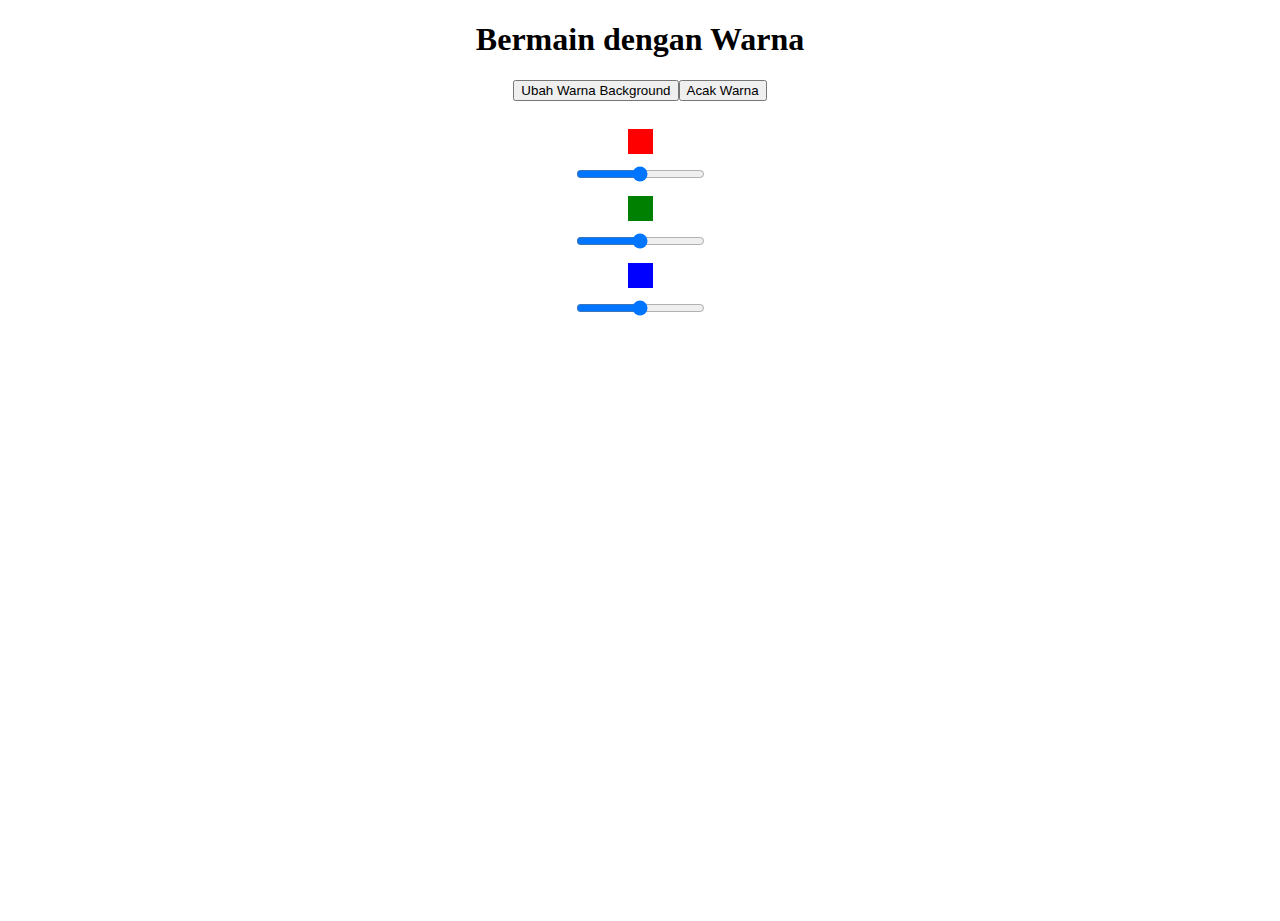
<file: background change/index.html>
<!DOCTYPE html>
<html lang="en">
<head>
    <meta charset="UTF-8">
    <meta http-equiv="X-UA-Compatible" content="IE=edge">
    <meta name="viewport" content="width=device-width, initial-scale=1.0">
    <title>Document</title>
    <link rel="stylesheet" href="style.css">
</head>
<body>
        <h1>Bermain dengan Warna</h1>
        <button type="button" id="tUbahWarna">Ubah Warna Background</button>


        <br><br>
        <div class="kotak red"></div>
        <input type="range" name="sRed" min="0" max="255">

        <div class="kotak green"></div>
        <input type="range" name="sGreen" min="0" max="255">

        <div class="kotak blue"></div>
        <input type="range" name="sBlue" min="0" max="255">
<script src="script.js"></script>
</body>
</html>
</file>
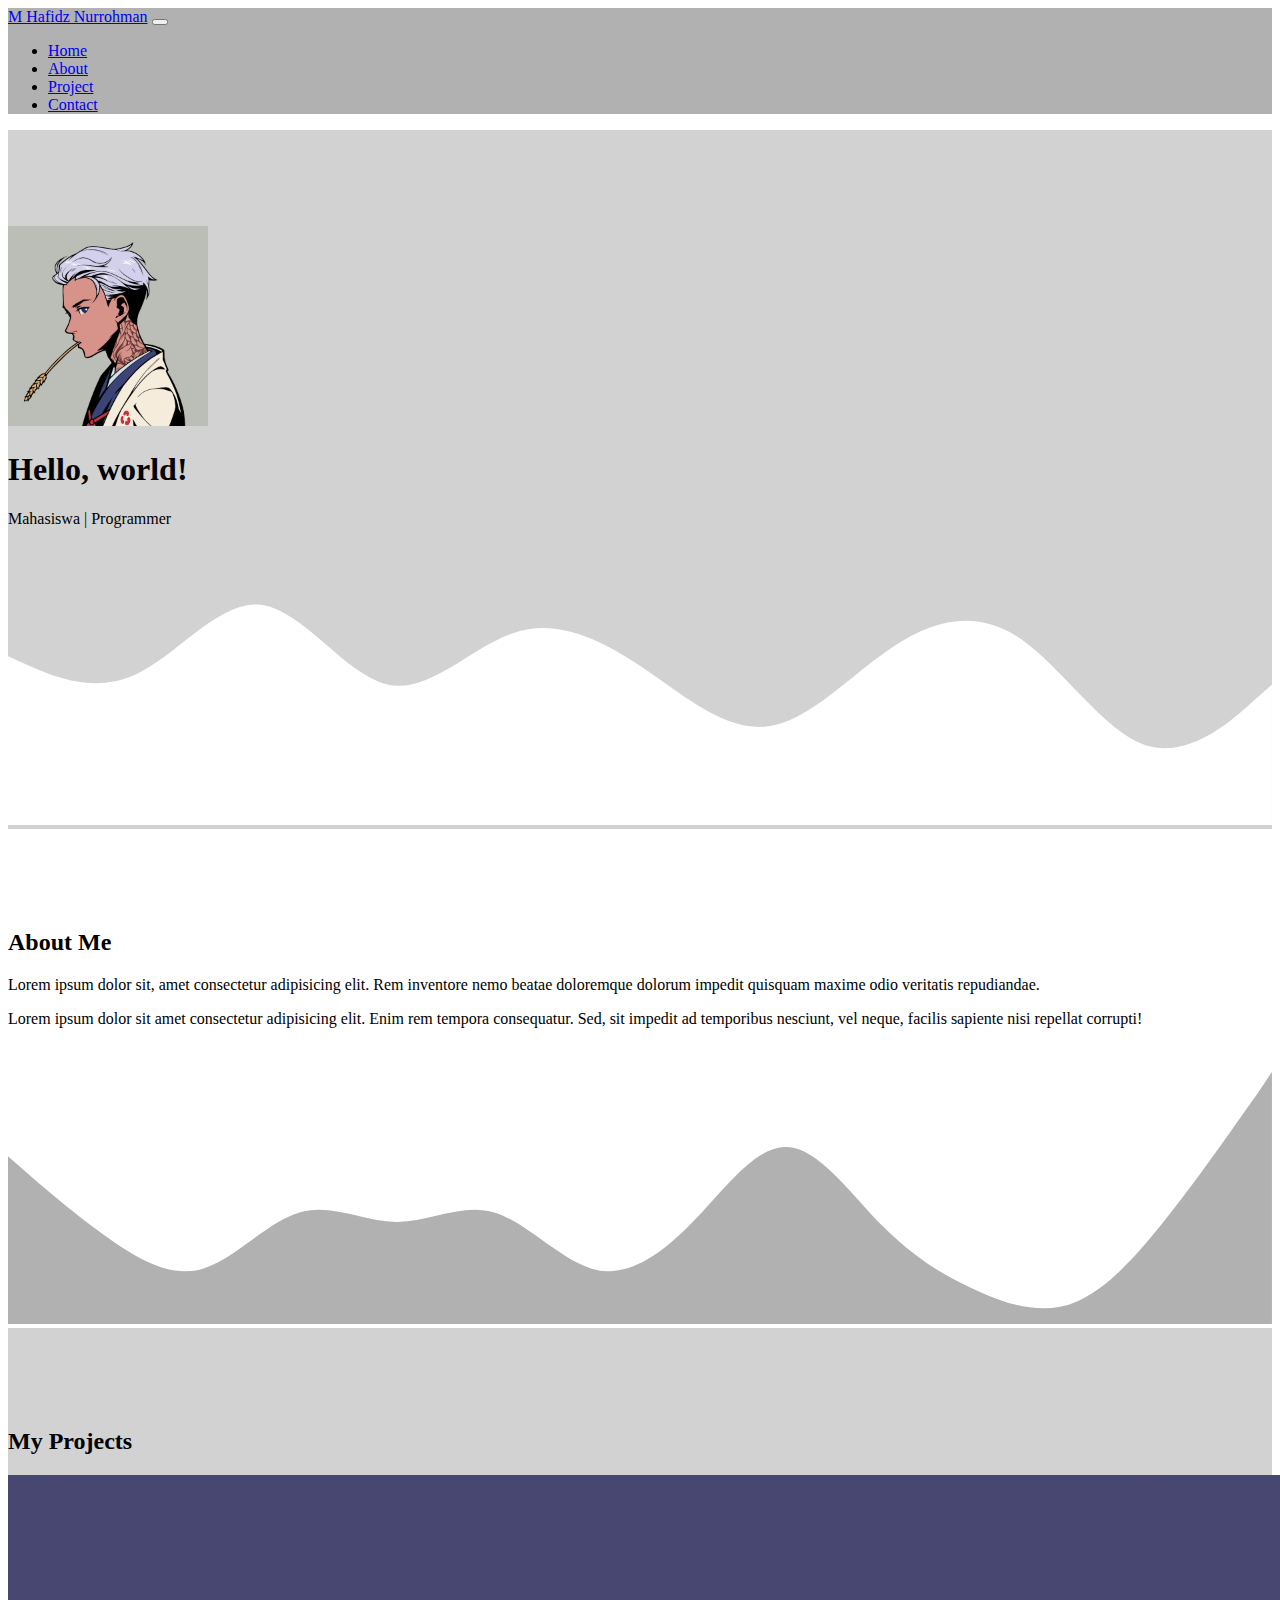
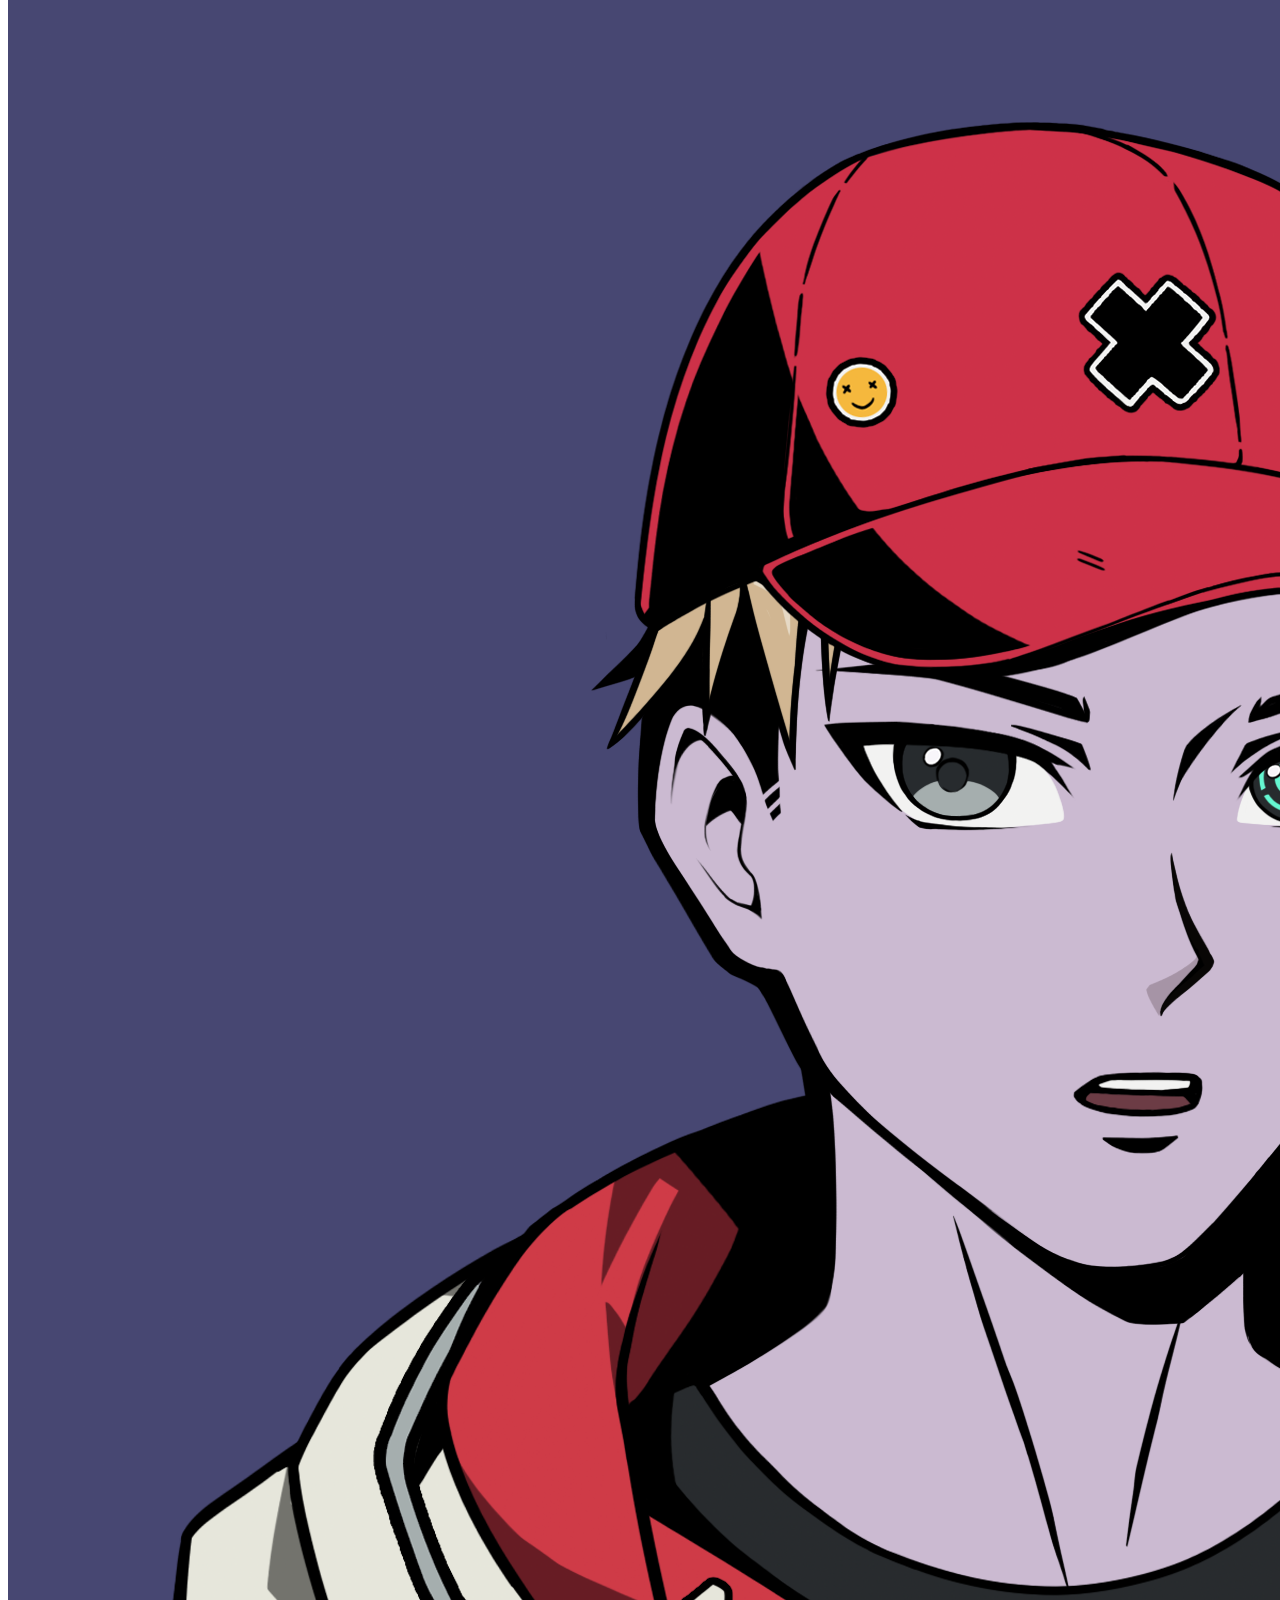
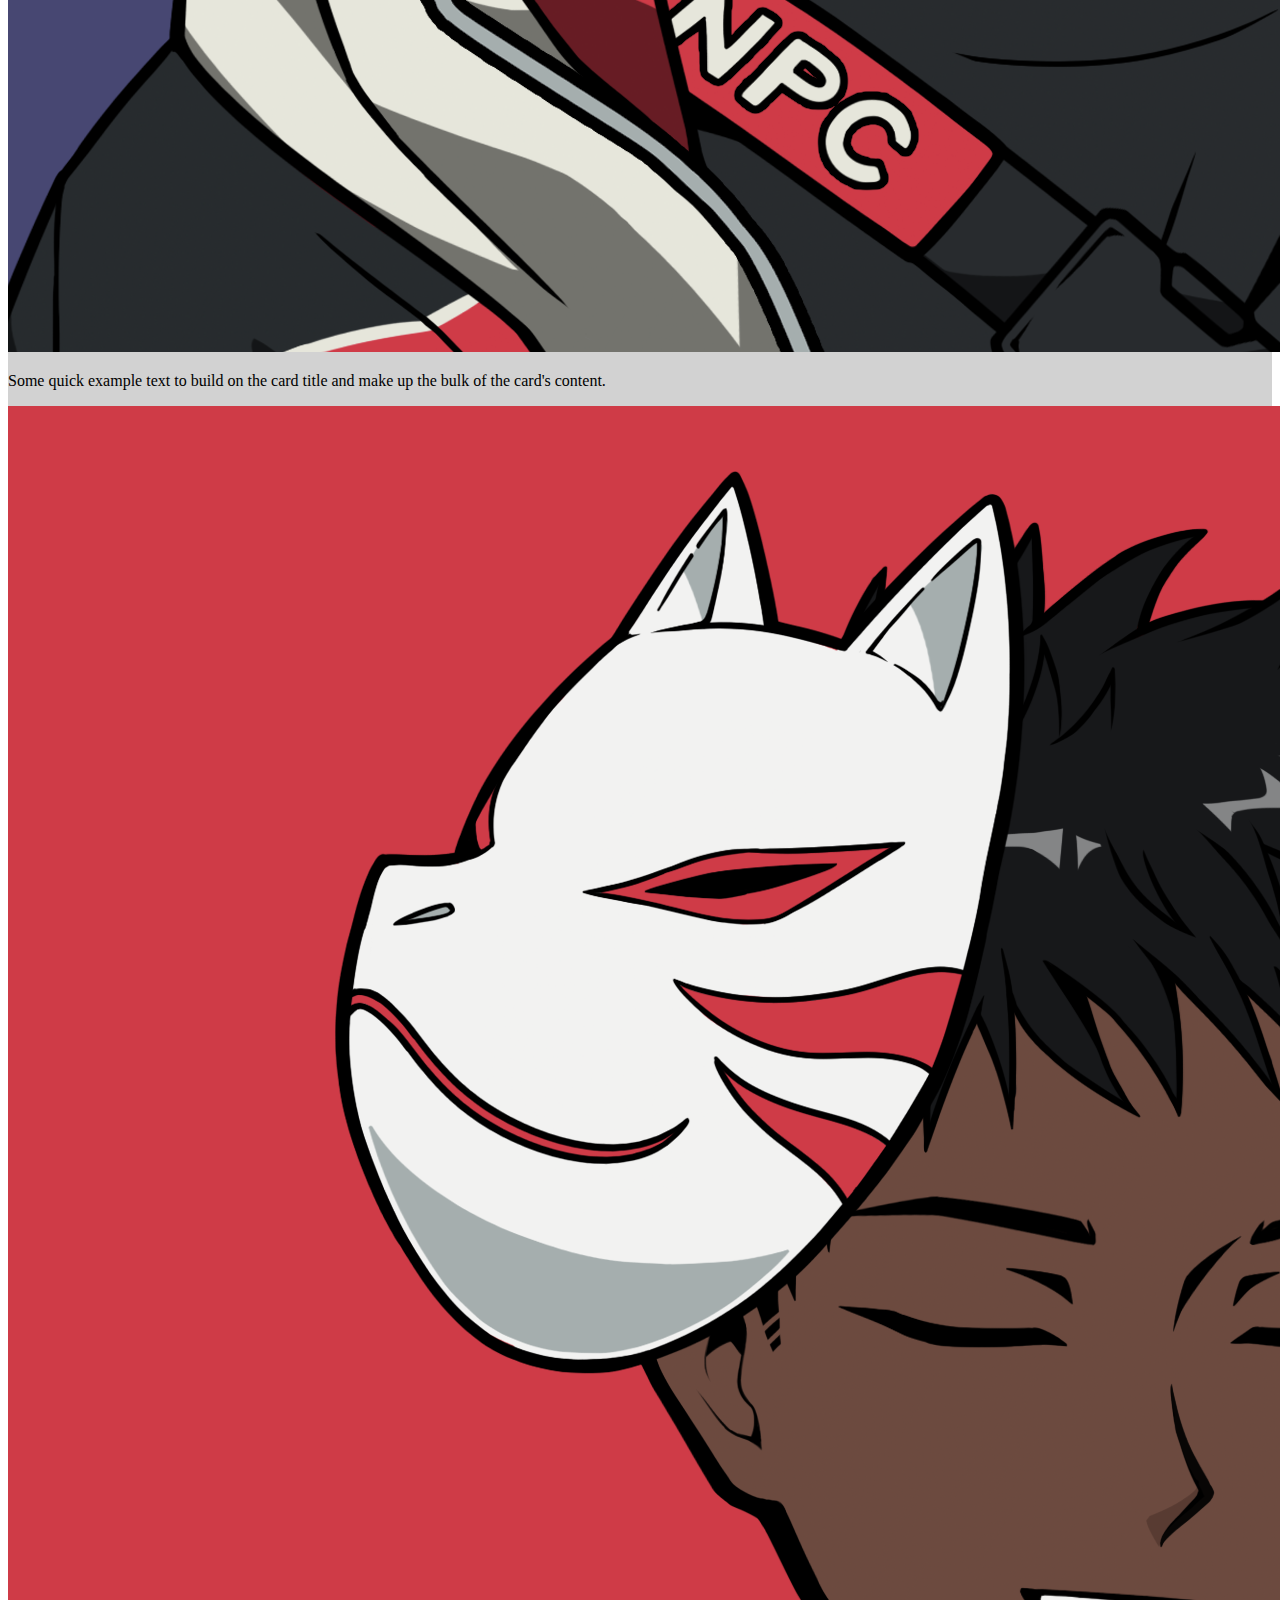
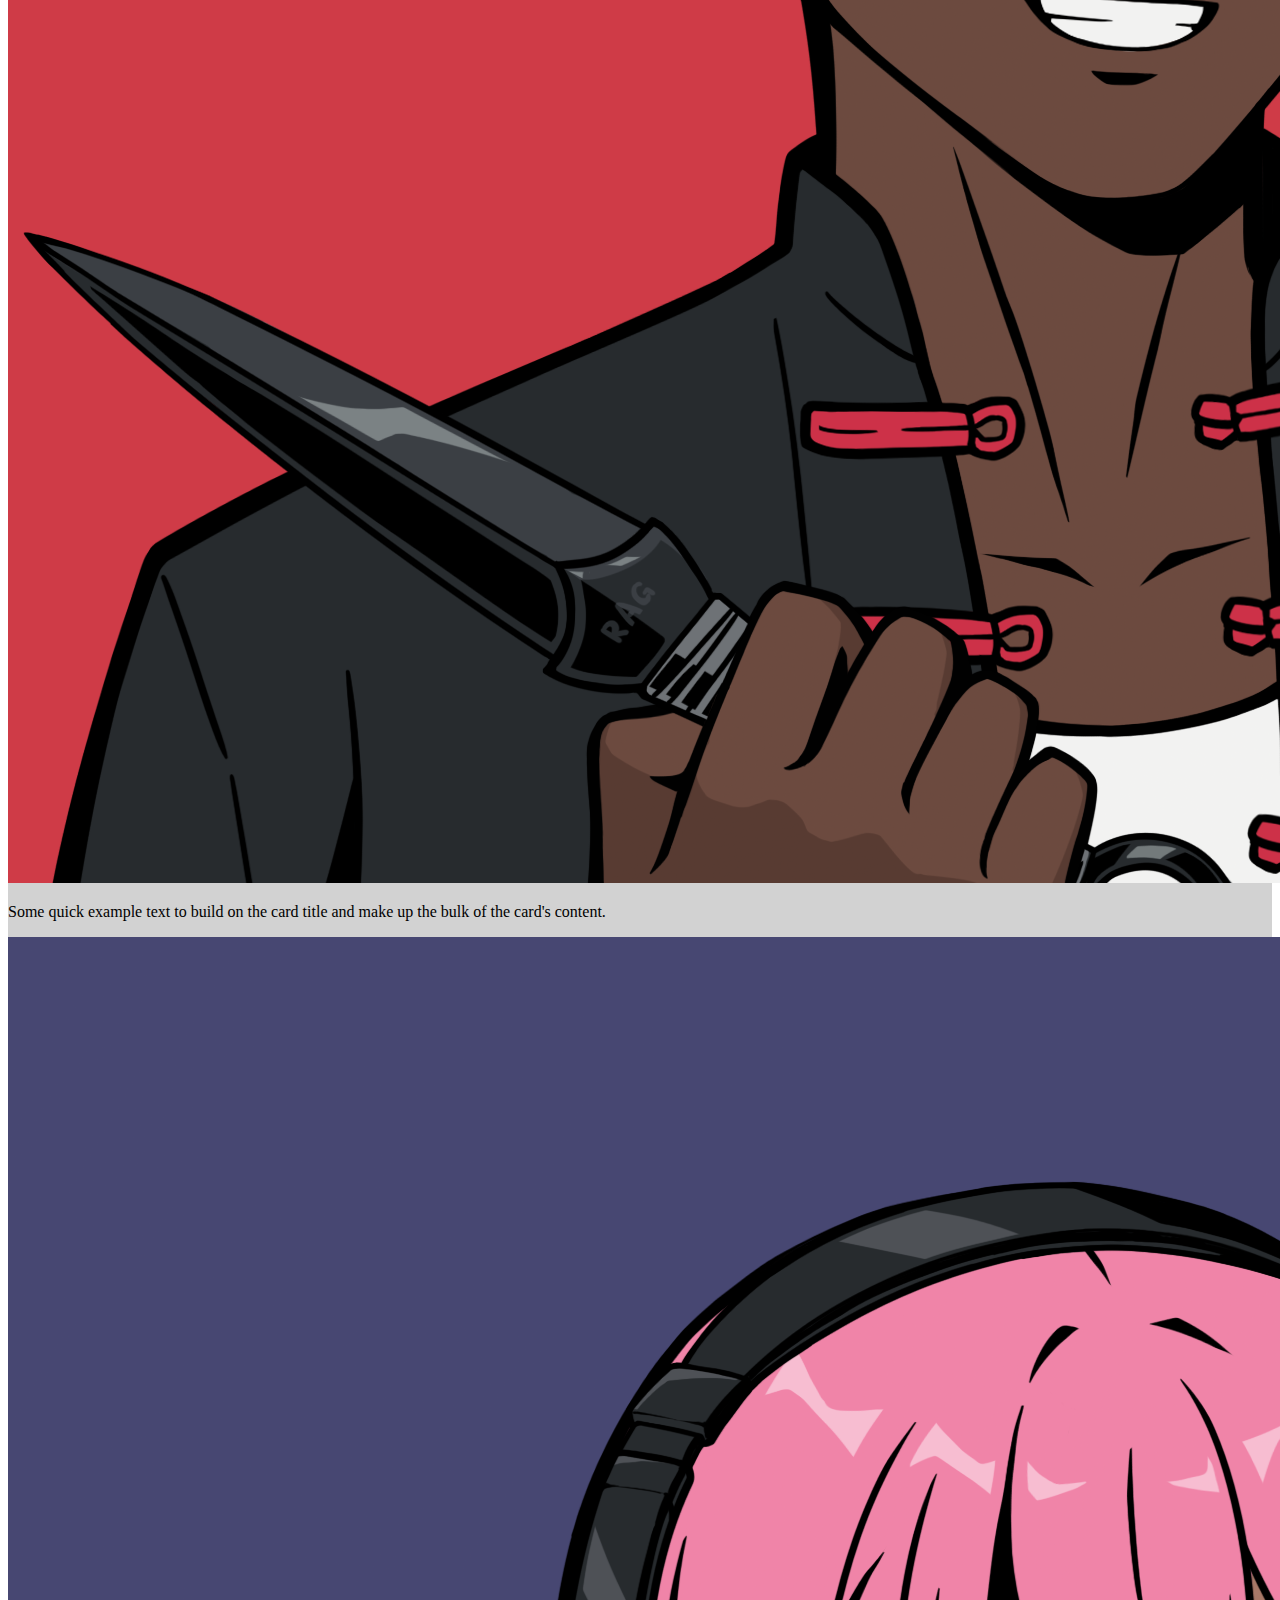
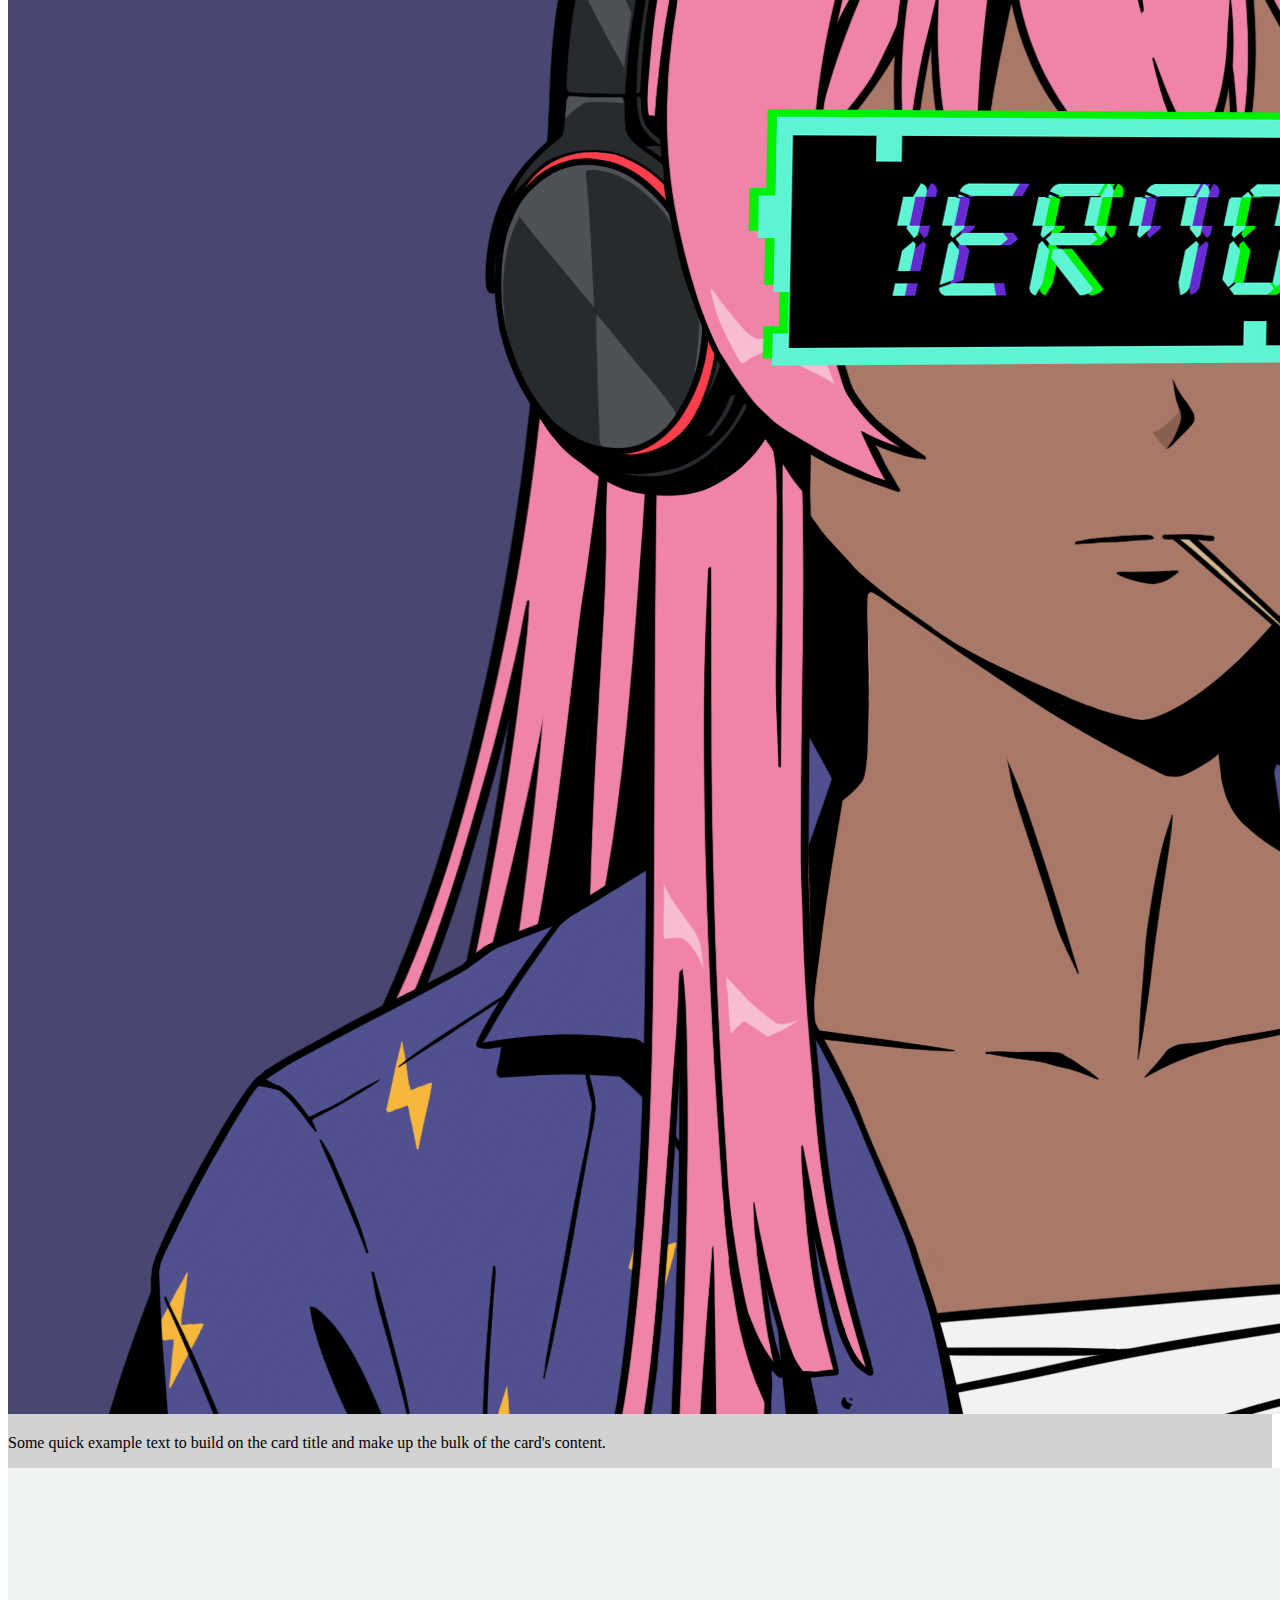
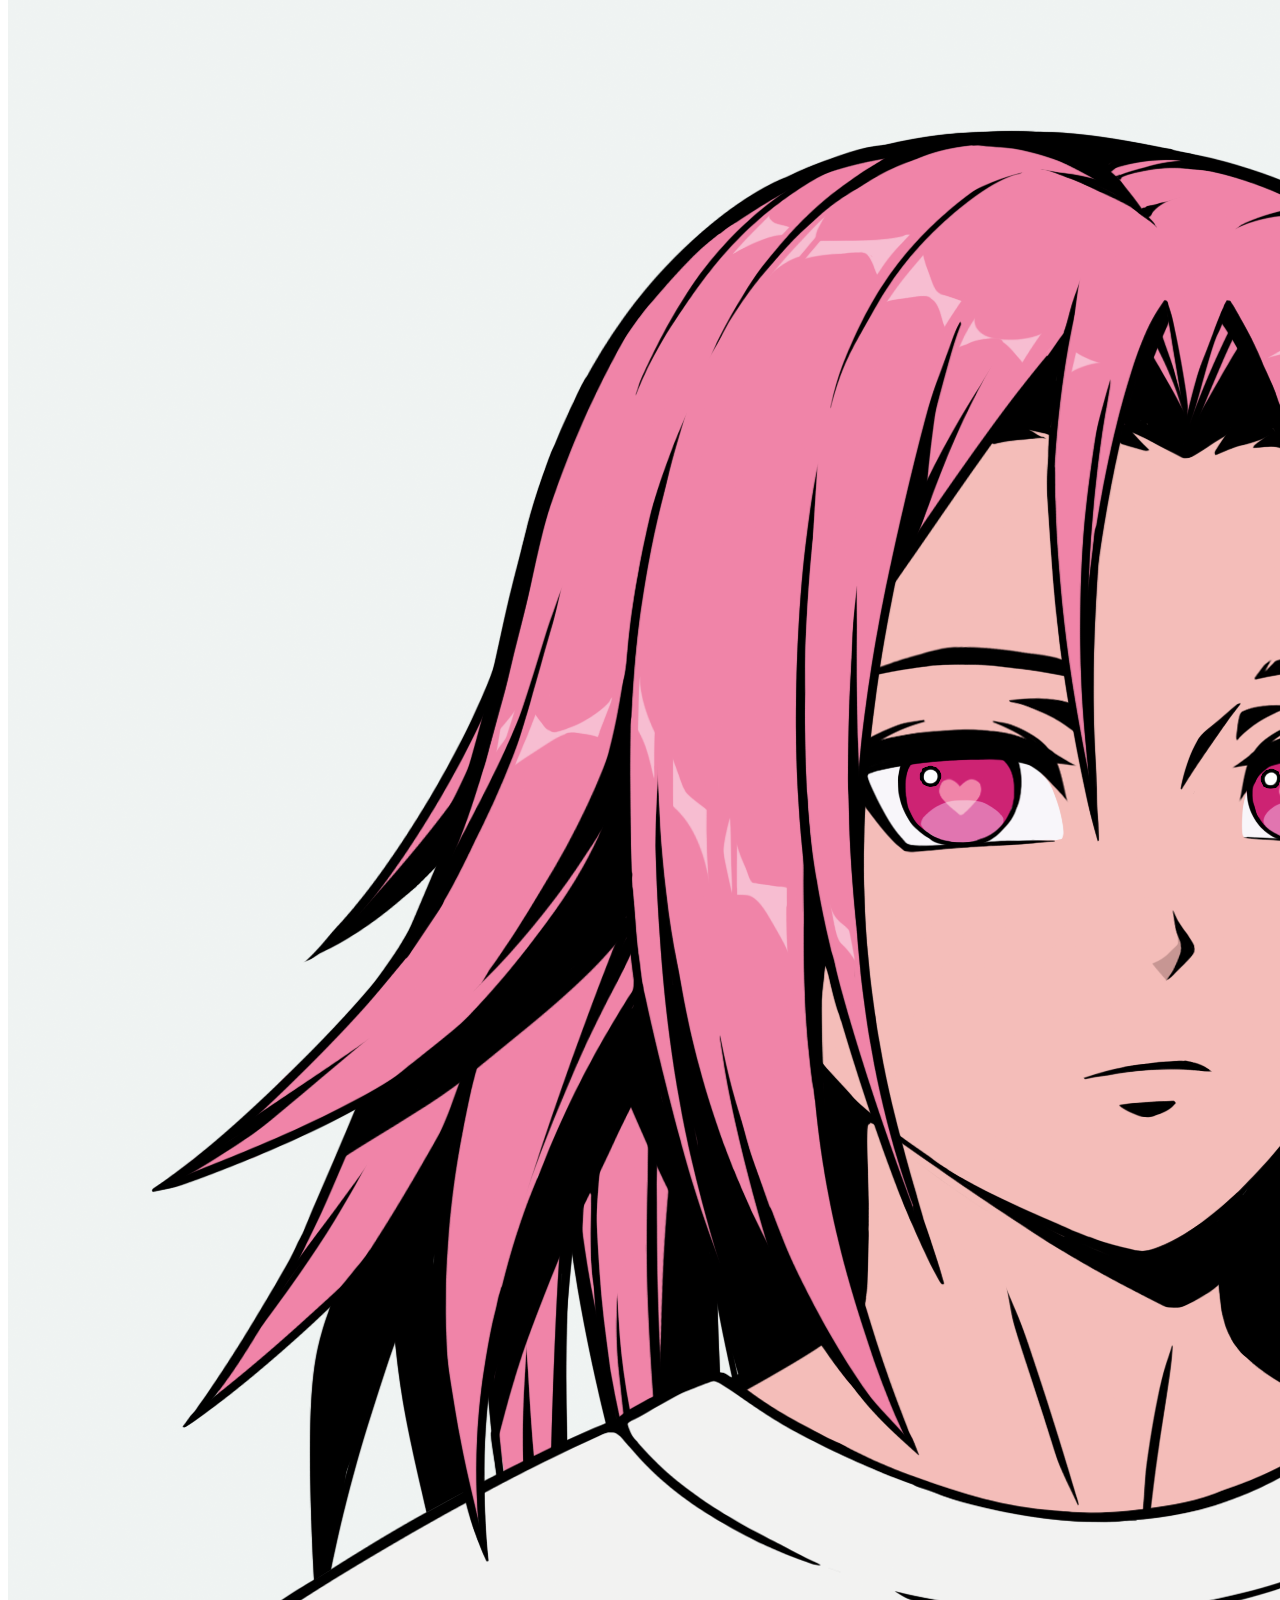
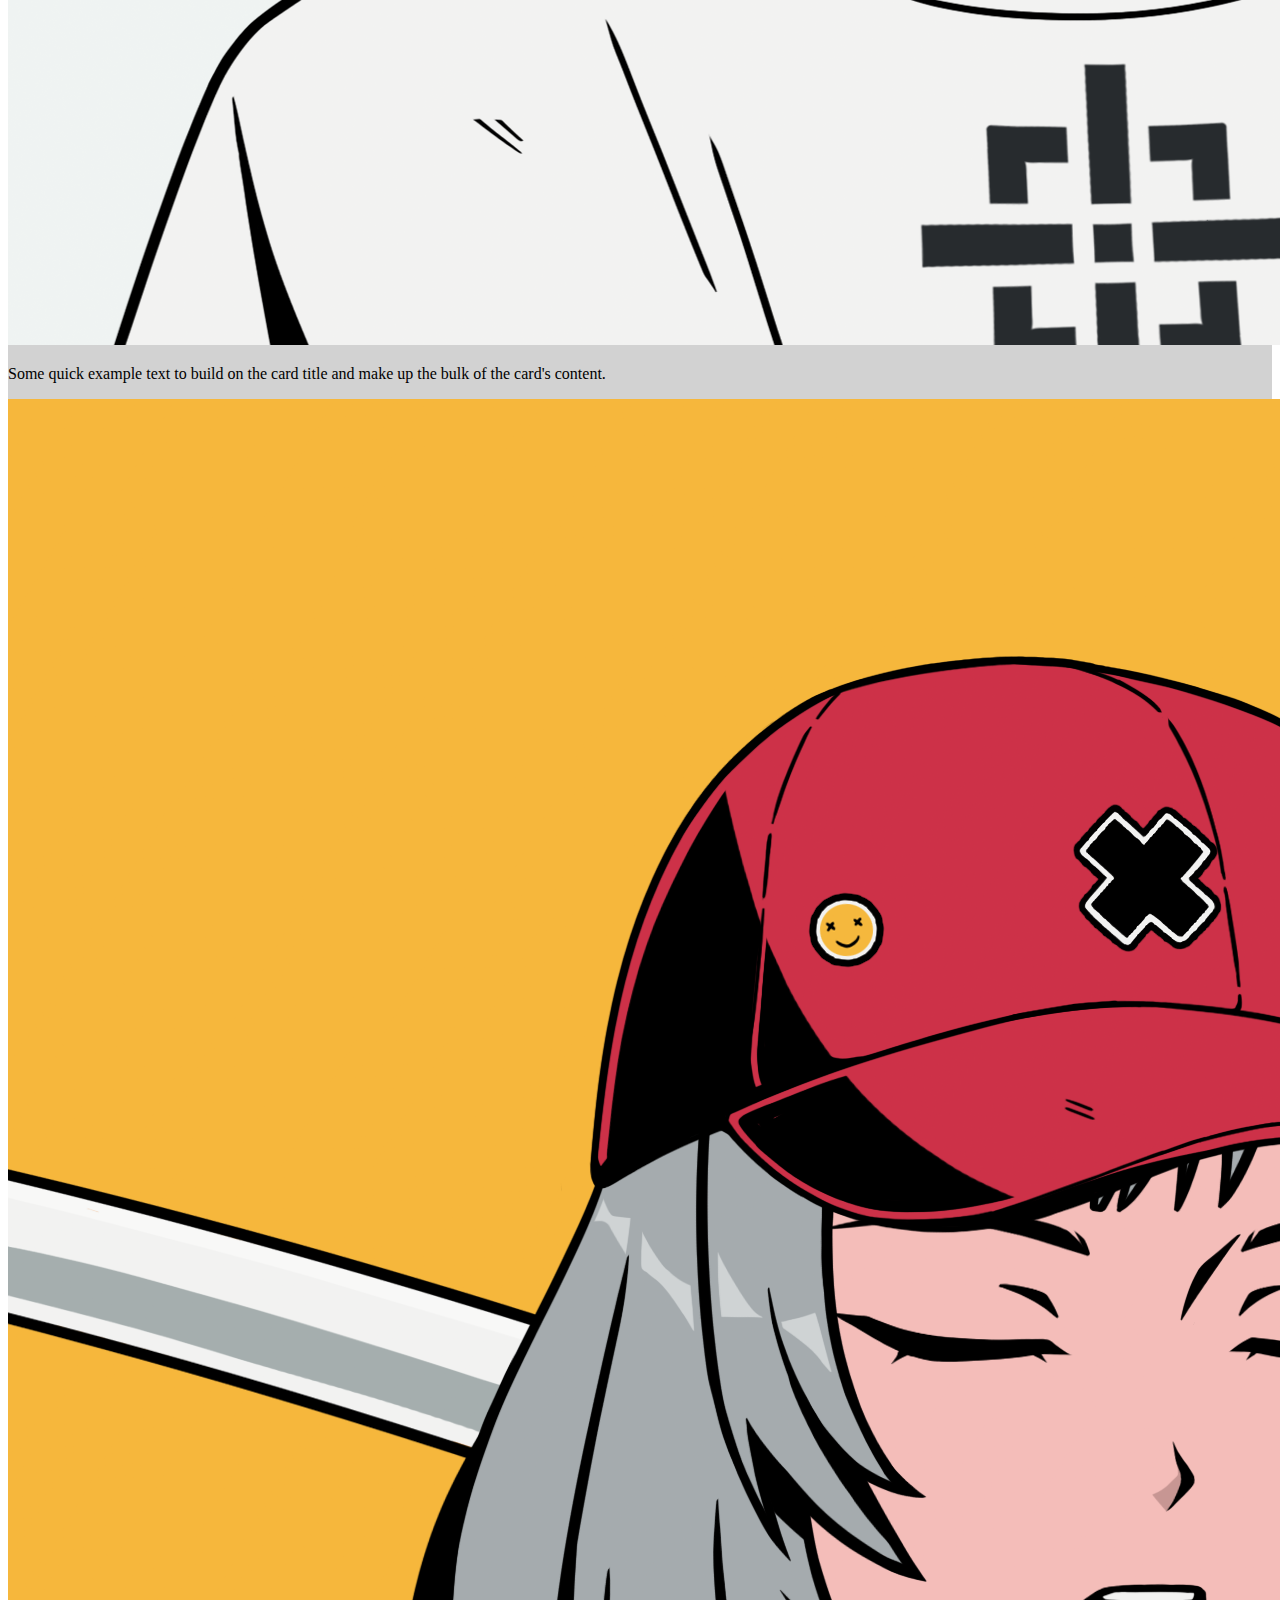
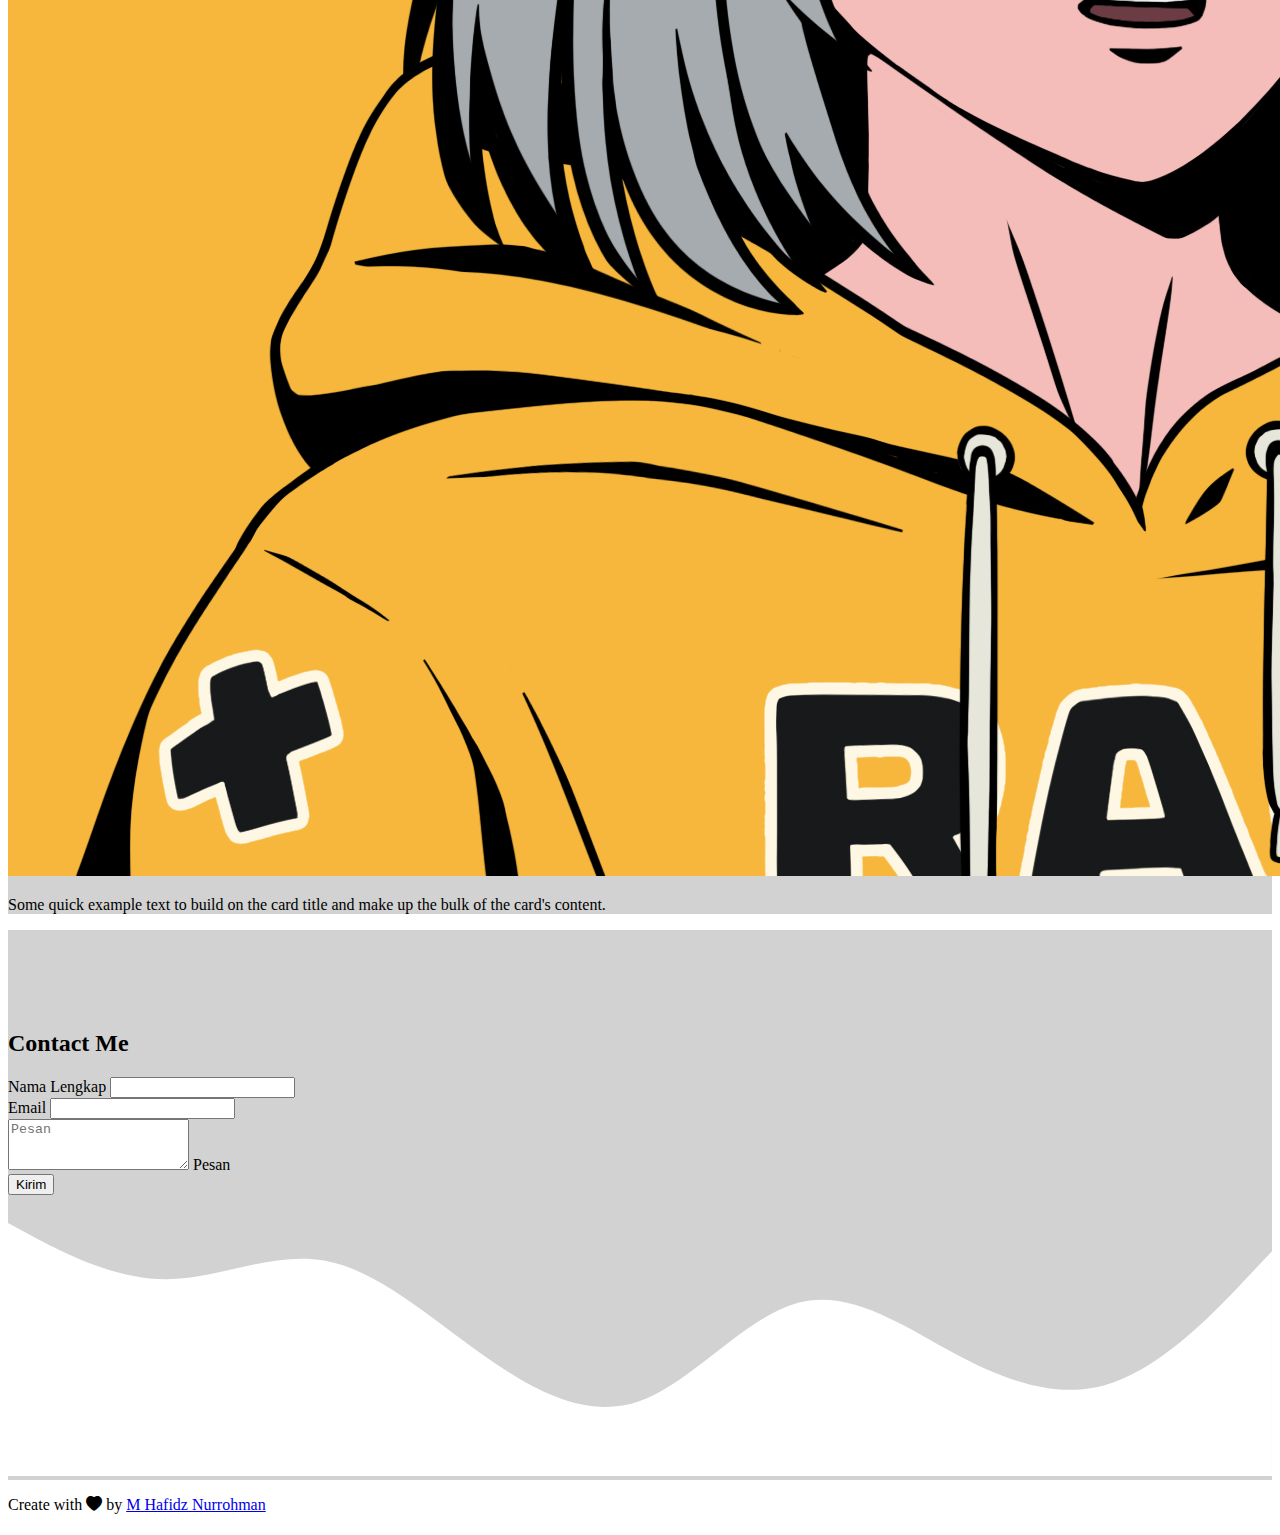
<file: Portofolio Sample/index.html>
<!DOCTYPE html>
<html lang="en">
  <head>
    <meta charset="utf-8" />
    <meta name="viewport" content="width=device-width, initial-scale=1" />
    <title>My Portfolio | M Hafidz Nurrohman</title>
    <link href="https://cdn.jsdelivr.net/npm/bootstrap@5.2.0/dist/css/bootstrap.min.css" rel="stylesheet" integrity="sha384-gH2yIJqKdNHPEq0n4Mqa/HGKIhSkIHeL5AyhkYV8i59U5AR6csBvApHHNl/vI1Bx" crossorigin="anonymous" />
    <link rel="stylesheet" href="style.css" />
    <!-- Bootstrap Icon -->
    <link rel="stylesheet" href="https://cdn.jsdelivr.net/npm/bootstrap-icons@1.9.1/font/bootstrap-icons.css" />
  </head>
  <body id="home">
    <!-- Navbar -->
    <nav class="navbar navbar-expand-lg navbar-danger shadow-sm fixed-top" style="background-color: rgb(177, 177, 177)">
      <div class="container">
        <a class="navbar-brand" href="#">M Hafidz Nurrohman</a>
        <button class="navbar-toggler" type="button" data-bs-toggle="collapse" data-bs-target="#navbarNav" aria-controls="navbarNav" aria-expanded="false" aria-label="Toggle navigation">
          <span class="navbar-toggler-icon"></span>
        </button>
        <div class="collapse navbar-collapse" id="navbarNav">
          <ul class="navbar-nav ms-auto">
            <li class="nav-item">
              <a class="nav-link active" aria-current="page" href="#home">Home</a>
            </li>
            <li class="nav-item">
              <a class="nav-link" href="#about">About</a>
            </li>
            <li class="nav-item">
              <a class="nav-link" href="#projects">Project</a>
            </li>
            <li class="nav-item">
              <a class="nav-link" href="#contact">Contact</a>
            </li>
          </ul>
        </div>
      </div>
    </nav>
    <!-- END Navbar -->
    <!-- Jumbotron -->
    <div class="jumbotron text-center">
      <img src="img/pp.png" alt="Photo Profile" width="200" class="rounded-circle img-thumbnail bg-dark" />
      <h1 class="display-4">Hello, world!</h1>
      <p class="lead">Mahasiswa | Programmer</p>
      <svg xmlns="http://www.w3.org/2000/svg" viewBox="0 0 1440 320">
        <path
          fill="#ffffff"
          fill-opacity="1"
          d="M0,128L24,138.7C48,149,96,171,144,149.3C192,128,240,64,288,69.3C336,75,384,149,432,160C480,171,528,117,576,101.3C624,85,672,107,720,138.7C768,171,816,213,864,208C912,203,960,149,1008,117.3C1056,85,1104,75,1152,106.7C1200,139,1248,213,1296,229.3C1344,245,1392,203,1416,181.3L1440,160L1440,320L1416,320C1392,320,1344,320,1296,320C1248,320,1200,320,1152,320C1104,320,1056,320,1008,320C960,320,912,320,864,320C816,320,768,320,720,320C672,320,624,320,576,320C528,320,480,320,432,320C384,320,336,320,288,320C240,320,192,320,144,320C96,320,48,320,24,320L0,320Z"
          style="--darkreader-inline-fill: #ffffff"
          data-darkreader-inline-fill=""
        ></path>
      </svg>
    </div>
    <!-- End Jumbotron -->
    <!-- About ME -->
    <section id="about">
      <div class="container">
        <div class="row text-center mb-3">
          <div class="col">
            <h2>About Me</h2>
          </div>
        </div>
        <div class="row justify-content-center fs-5 text-center">
          <div class="col-md-4">
            <p>Lorem ipsum dolor sit, amet consectetur adipisicing elit. Rem inventore nemo beatae doloremque dolorum impedit quisquam maxime odio veritatis repudiandae.</p>
          </div>
          <div class="col-md-4">
            <p>Lorem ipsum dolor sit amet consectetur adipisicing elit. Enim rem tempora consequatur. Sed, sit impedit ad temporibus nesciunt, vel neque, facilis sapiente nisi repellat corrupti!</p>
          </div>
        </div>
      </div>
      <svg xmlns="http://www.w3.org/2000/svg" viewBox="0 0 1440 320">
        <path
          fill="#b1b1b1"
          fill-opacity="1"
          d="M0,128L18.5,144C36.9,160,74,192,111,218.7C147.7,245,185,267,222,256C258.5,245,295,203,332,192C369.2,181,406,203,443,202.7C480,203,517,181,554,192C590.8,203,628,245,665,256C701.5,267,738,245,775,208C812.3,171,849,117,886,117.3C923.1,117,960,171,997,208C1033.8,245,1071,267,1108,282.7C1144.6,299,1182,309,1218,293.3C1255.4,277,1292,235,1329,186.7C1366.2,139,1403,85,1422,58.7L1440,32L1440,320L1421.5,320C1403.1,320,1366,320,1329,320C1292.3,320,1255,320,1218,320C1181.5,320,1145,320,1108,320C1070.8,320,1034,320,997,320C960,320,923,320,886,320C849.2,320,812,320,775,320C738.5,320,702,320,665,320C627.7,320,591,320,554,320C516.9,320,480,320,443,320C406.2,320,369,320,332,320C295.4,320,258,320,222,320C184.6,320,148,320,111,320C73.8,320,37,320,18,320L0,320Z"
          style="--darkreader-inline-fill: #b1b1b1"
          data-darkreader-inline-fill=""
        ></path>
      </svg>
    </section>
    <!-- End About ME -->
    <!-- Project -->
    <section id="projects">
      <div class="container">
        <div class="row text-center mb-3">
          <div class="col">
            <h2>My Projects</h2>
          </div>
        </div>
        <div class="row justify-content-sm-center">
          <div class="col-md-4 mb-3">
            <div class="card">
              <img src="img/1.png" class="card-img-top img-thumbnail bg-dark" alt="project 1" />
              <div class="card-body">
                <p class="card-text">Some quick example text to build on the card title and make up the bulk of the card's content.</p>
              </div>
            </div>
          </div>
          <div class="col-md-4 mb-3">
            <div class="card">
              <img src="img/3.png" class="card-img-top img-thumbnail bg-dark" alt="project 3" />
              <div class="card-body">
                <p class="card-text">Some quick example text to build on the card title and make up the bulk of the card's content.</p>
              </div>
            </div>
          </div>
          <div class="col-md-4 mb-3">
            <div class="card">
              <img src="img/2.png" class="card-img-top img-thumbnail bg-dark" alt="project 2" />
              <div class="card-body">
                <p class="card-text">Some quick example text to build on the card title and make up the bulk of the card's content.</p>
              </div>
            </div>
          </div>
          <div class="col-md-4 mb-3">
            <div class="card">
              <img src="img/4.png" class="card-img-top img-thumbnail bg-dark" alt="project 4" />
              <div class="card-body">
                <p class="card-text">Some quick example text to build on the card title and make up the bulk of the card's content.</p>
              </div>
            </div>
          </div>
          <div class="col-md-4 mb-3">
            <div class="card">
              <img src="img/5.png" class="card-img-top img-thumbnail bg-dark" alt="project 5" />
              <div class="card-body">
                <p class="card-text">Some quick example text to build on the card title and make up the bulk of the card's content.</p>
              </div>
            </div>
          </div>
        </div>
      </div>
    </section>
    <!-- END Project -->
    <!-- contatc -->
    <section id="contact">
      <div class="container">
        <div class="row text-center">
          <div class="col">
            <h2>Contact Me</h2>
          </div>
        </div>
        <div class="row justify-content-center">
          <div class="col-md-6">
            <form>
              <div class="mb-3">
                <label for="nama" class="form-label">Nama Lengkap</label>
                <input type="text" class="form-control" id="name" aria-describedby="name" />
              </div>
              <div class="mb-3">
                <label for="email" class="form-label">Email </label>
                <input type="email" class="form-control" id="email" aria-describedby="email" />
              </div>
              <div class="mb-3 form-floating">
                <textarea class="form-control" placeholder="Pesan" id="pesan" rows="3"></textarea>
                <label for="pesan">Pesan</label>
              </div>
              <button type="submit" class="btn btn-primary text-center">Kirim</button>
            </form>
          </div>
        </div>
      </div>
      <svg xmlns="http://www.w3.org/2000/svg" viewBox="0 0 1440 320">
        <path
          fill="#ffffff"
          fill-opacity="1"
          d="M0,32L30,48C60,64,120,96,180,96C240,96,300,64,360,74.7C420,85,480,139,540,181.3C600,224,660,256,720,234.7C780,213,840,139,900,122.7C960,107,1020,149,1080,181.3C1140,213,1200,235,1260,213.3C1320,192,1380,128,1410,96L1440,64L1440,320L1410,320C1380,320,1320,320,1260,320C1200,320,1140,320,1080,320C1020,320,960,320,900,320C840,320,780,320,720,320C660,320,600,320,540,320C480,320,420,320,360,320C300,320,240,320,180,320C120,320,60,320,30,320L0,320Z"
          data-darkreader-inline-fill=""
          style="--darkreader-inline-fill: #ffffff"
        ></path>
      </svg>
    </section>
    <!-- END contect -->
    <!-- Footer -->
    <footer class="footer text-dark text-center pb-3">
      <p>Create with <i class="bi bi-heart-fill border border-dark text-danger"></i> by <a href="https://instagram.com/donxquiote_" class="text-dark fw-bold">M Hafidz Nurrohman</a></p>
    </footer>
    <!-- END Footer  -->
    <h1 class="text-center text-primary"></h1>
    <script src="https://cdn.jsdelivr.net/npm/bootstrap@5.2.0/dist/js/bootstrap.bundle.min.js" integrity="sha384-A3rJD856KowSb7dwlZdYEkO39Gagi7vIsF0jrRAoQmDKKtQBHUuLZ9AsSv4jD4Xa" crossorigin="anonymous"></script>
  </body>
</html>
</file>
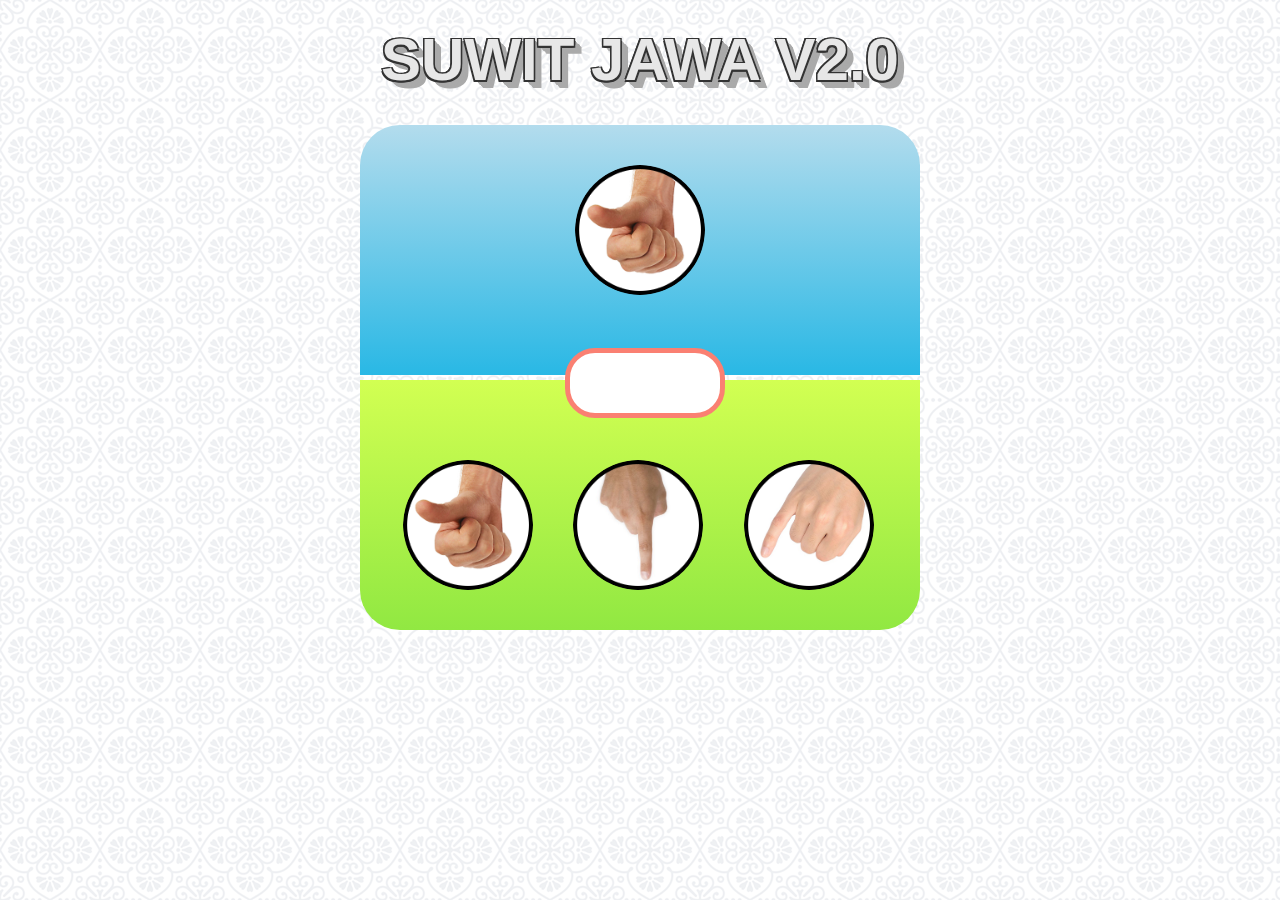
<file: suit jawa V2/index.html>
<!DOCTYPE html>
<html lang="en">
<head>
    <meta charset="UTF-8">
    <meta http-equiv="X-UA-Compatible" content="IE=edge">
    <meta name="viewport" content="width=device-width, initial-scale=1.0">
    <title>Document</title>
    <link rel="stylesheet" href="style.css">
</head>
<body>
    <h1>Suwit Jawa v2.0</h1>

    <div class="container">
        <div class="area-komputer">
            <img src="img/gajah.png" class="img-komputer">
        </div>
        <div class="info"></div>
        <div class="area-player">
            <ul>
                <li>
                    <img src="img/gajah.png" class="gajah">
                </li>
                <li>
                    <img src="img/orang.png" class="orang">
                </li>
                <li>
                    <img src="img/semut.png" class="semut">
                </li>
            </ul>
        </div>
    </div>
    <script src="script.js"></script>
</body>
</html>
</file>
<file: background change/style.css>
html, body{
    height: 100%;
}
body {
    text-align: center;
}

.background{
    background-color: lightgrey;
}

.kotak{
    width: 25px;
    height: 25px;
    margin: 10px auto;
}

.red {
    background-color: red;
}
.blue {
    background-color: blue;
}
.green {
    background-color: green;
}
</file>
<file: Portofolio Sample/style.css>
.jumbotron {
  padding-top: 6rem;
  background-color: rgb(210, 210, 210);
}

#projects {
  background-color: rgb(210, 210, 210);
}

#contact {
  background-color: rgb(210, 210, 210);
}

.footer {
  background-color: white;
}

section {
  padding-top: 5rem;
}
</file>
<file: suit jawa V2/style.css>
/* http://meyerweb.com/eric/tools/css/reset/ 
   v2.0 | 20110126
   License: none (public domain)
*/

html, body, div, span, applet, object, iframe,
h1, h2, h3, h4, h5, h6, p, blockquote, pre,
a, abbr, acronym, address, big, cite, code,
del, dfn, em, img, ins, kbd, q, s, samp,
small, strike, strong, sub, sup, tt, var,
b, u, i, center,
dl, dt, dd, ol, ul, li,
fieldset, form, label, legend,
table, caption, tbody, tfoot, thead, tr, th, td,
article, aside, canvas, details, embed, 
figure, figcaption, footer, header, hgroup, 
menu, nav, output, ruby, section, summary,
time, mark, audio, video {
    margin: 0;
    padding: 0;
    border: 0;
    font-size: 100%;
    font: inherit;
    vertical-align: baseline;
}
/* HTML5 display-role reset for older browsers */
article, aside, details, figcaption, figure, 
footer, header, hgroup, menu, nav, section {
    display: block;
}
body {
    line-height: 1;
}
ol, ul {
    list-style: none;
}
blockquote, q {
    quotes: none;
}
blockquote:before, blockquote:after,
q:before, q:after {
    content: '';
    content: none;
}
table {
    border-collapse: collapse;
    border-spacing: 0;
}


/* Suwit Jawa 2.0 */

body {
    background-image: url(img/bg.png);
    font-family: arial;
}
h1 {
    font-size: 60px;
    font-weight: bold;
    text-align: center;
    margin: 10px 0;
    margin-top: 30px;
    text-transform: uppercase;
    color: #e7e7e7;
    text-shadow: 1.5px 1.5px 0 #333, 0px 1.5px 0 #333, -1.5px -1.5px 0 #333, -1.5px -1.5px 0 #333, -1.5px 1.5px 0 #333, 1.5px -1.5px 0 #333, 0.7778174593px 0.7778174593px 0 #aaaaaa, 1.5556349186px 1.5556349186px 0 #aaaaaa, 2.3334523779px 2.3334523779px 0 #aaaaaa, 3.1112698372px 3.1112698372px 0 #aaaaaa, 3.8890872965px 3.8890872965px 0 #aaaaaa, 4.6669047558px 4.6669047558px 0 #aaaaaa, 5.4447222151px 5.4447222151px 0 #aaaaaa, 6.2225396744px 6.2225396744px 0 #aaaaaa, 7.0003571337px 7.0003571337px 0 #aaaaaa, 7.7781745931px 7.7781745931px 0 #aaaaaa;
}

.container {
    width: 600px;
    margin: auto;
    padding: 20px;
    position: relative;
}

.area-komputer {
    width: 560px;
    height: 250px;
    margin: 5px auto;
    background-color: lightblue;
    background: linear-gradient(to bottom, rgba(179,220,237,1) 0%, rgba(41,184,229,1) 100%);
    position: relative;
    padding-top: 40px;
    box-sizing: border-box;
    border-radius: 40px 40px 0 0;
}

.area-player {
    width: 560px;
    height: 250px;
    margin: 5px auto;
    background-color: lightgreen;
    background: linear-gradient(to bottom, rgba(210,255,82,1) 0%, rgba(145,232,66,1) 100%);
    position: relative;
    border-radius: 0 0 40px 40px;
}

.info {
    width: 150px;
    height: 60px;
    border: 5px solid salmon;
    position: absolute;
    left: 50%;
    margin-left: -75px;
    top: 50%;
    margin-top: -30px;
    background-color: white;
    border-radius: 30px;
    z-index: 1;
    text-align: center;
    line-height: 60px;
    color: #f89bb4;
    font-size: 26px;
    text-shadow: 1px 1px 1px rgba(0,0,0,.3);
}

ul {
    padding-top: 80px;
    padding-left: 25px;
}

li {
    display: inline-block;
    margin: 0 18px;
}

img {
    width: 130px;
    height: 130px;
    display: block;
    margin: auto;
    border-radius: 50%;
}

.gajah, .orang, .semut {
    transition: .3s;
    position: relative;
    top:0;
    cursor: pointer;
}

.gajah:hover, .semut:hover, .orang:hover, .active {
    box-shadow: 0 0 10px 5px limegreen;
}

.gajah:active, .semut:active, .orang:active {
    top: 2px;
}
</file>
